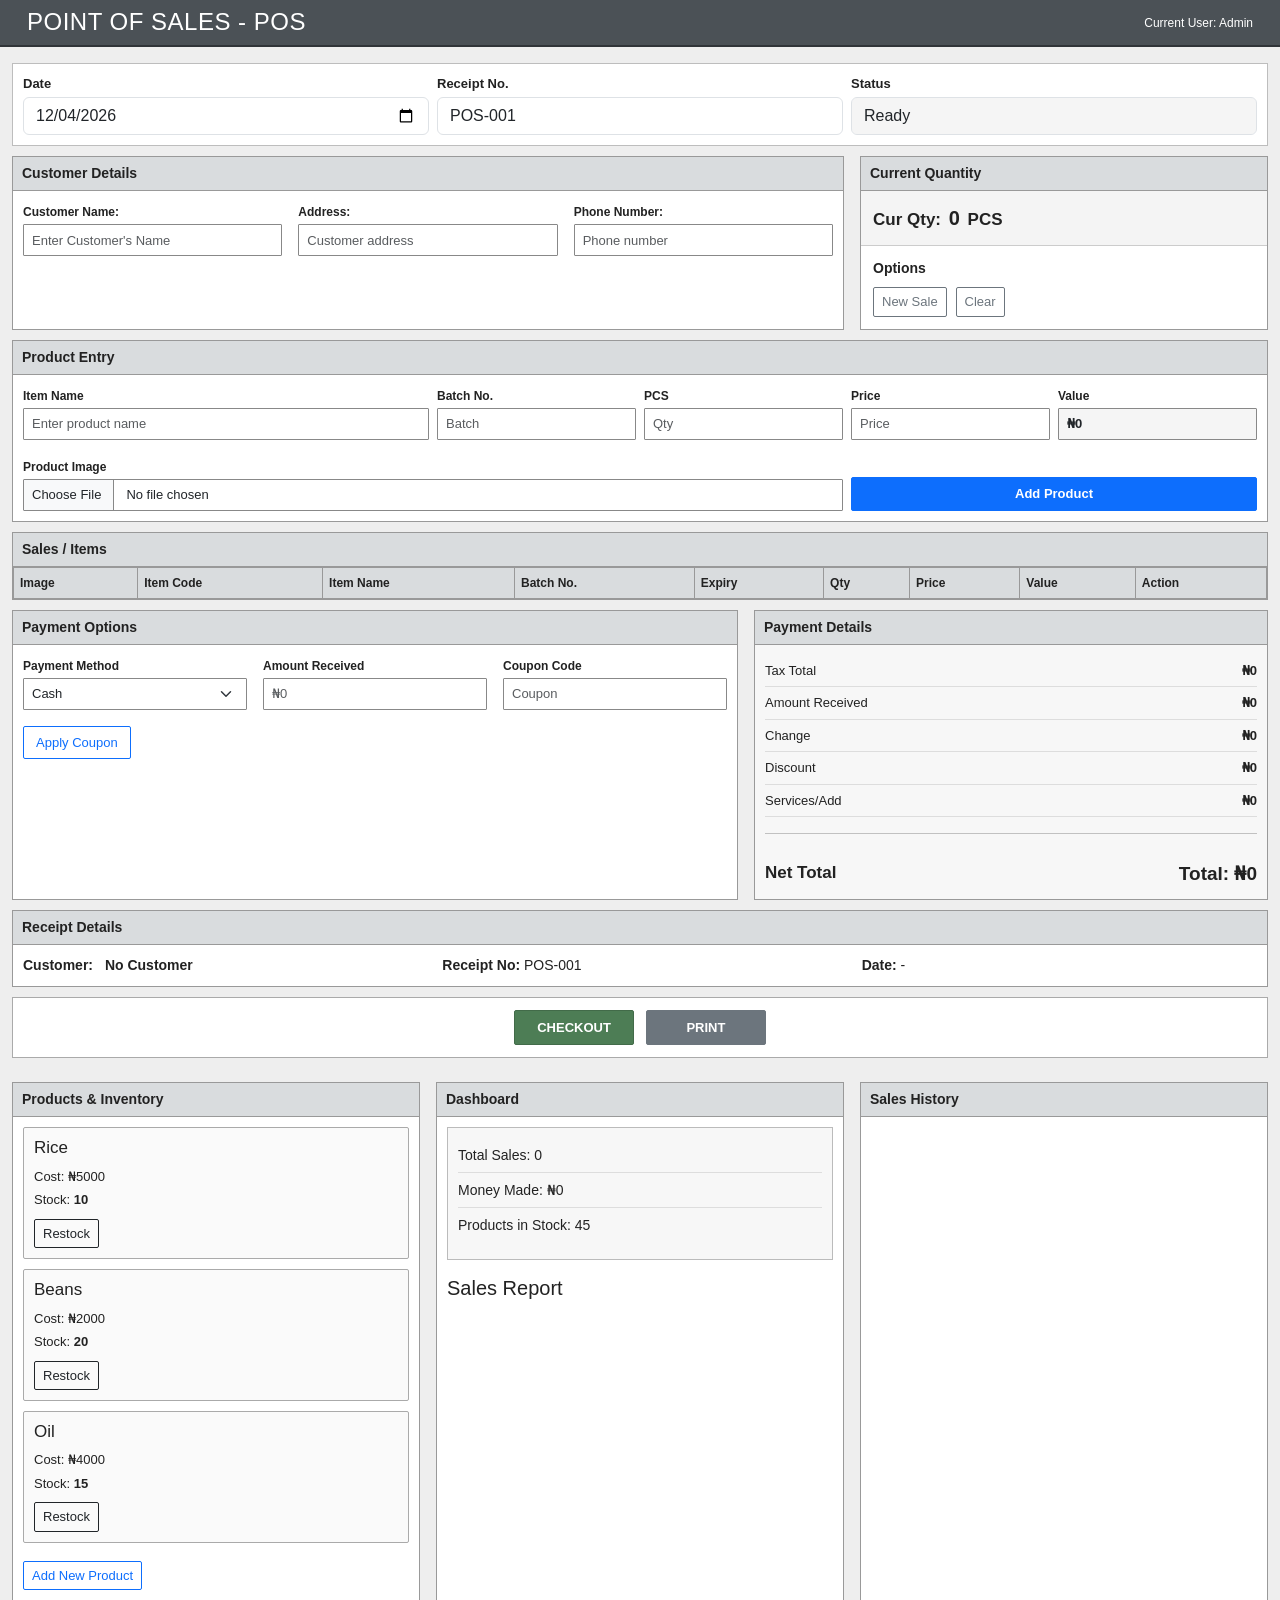
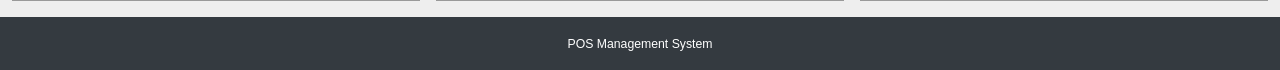
<file: index.html>
<!DOCTYPE html>
<html lang="en">

<head>
    <meta charset="UTF-8">
    <meta name="viewport" content="width=device-width, initial-scale=1.0">

    <title>POS Management System</title>


    <link rel="stylesheet" href="https://cdn.jsdelivr.net/npm/bootstrap@5.3.3/dist/css/bootstrap.min.css">


    <link rel="stylesheet" href="style.css">

    <style>
        #printArea {
            display: none;
        }

        @media print {

            body * {
                visibility: hidden;
            }

            #printArea,
            #printArea * {
                visibility: visible;
            }

            #printArea {
                display: block;
                position: absolute;
                top: 0;
                left: 0;
                width: 100%;
                padding: 20px;
                font-family: Arial, sans-serif;
                color: #000;
            }

            .print-shop-name {
                font-size: 20px;
                font-weight: bold;
                text-align: center;
            }

            .print-shop-sub {
                text-align: center;
                margin-bottom: 12px;
                font-size: 13px;
            }

            .print-meta {
                margin-bottom: 10px;
                font-size: 13px;
            }

            .print-meta div {
                margin-bottom: 2px;
            }

            .print-meta span:first-child {
                font-weight: bold;
            }

            .print-table {
                width: 100%;
                border-collapse: collapse;
                margin-bottom: 10px;
                font-size: 13px;
            }

            .print-table th,
            .print-table td {
                border: 1px solid #000;
                padding: 4px 6px;
                text-align: left;
            }

            .print-totals {
                font-size: 13px;
            }

            .print-total-row {
                display: flex;
                justify-content: space-between;
                padding: 2px 0;
            }

            .print-net-total {
                display: flex;
                justify-content: space-between;
                font-size: 16px;
                font-weight: bold;
                border-top: 1px solid #000;
                margin-top: 4px;
                padding-top: 4px;
            }

            .print-footer {
                text-align: center;
                margin-top: 16px;
                font-size: 13px;
            }

        }
    </style>
</head>

<body>


    <header class="pos-header">

        <div class="container-fluid">

            <div class="row align-items-center">

                <div class="col-md-8">
                    <h1>POINT OF SALES - POS</h1>
                </div>

                <div class="col-md-4 text-md-end">

                    <span class="user-status">
                        Current User: Admin
                    </span>

                </div>

            </div>

        </div>

    </header>




    <main class="container-fluid py-3">


        <div class="pos-top-info mb-3">

            <div class="row g-2">

                <div class="col-12 col-md-4">

                    <label for="saleDate">
                        Date
                    </label>

                    <input type="date" id="saleDate" class="form-control">

                </div>


                <div class="col-12 col-md-4">

                    <label for="receiptNumber">
                        Receipt No.
                    </label>

                    <input type="text" id="receiptNumber" class="form-control" value="POS-001">

                </div>


                <div class="col-12 col-md-4">

                    <label>
                        Status
                    </label>

                    <div class="form-control status-box">
                        Ready
                    </div>

                </div>

            </div>

        </div>


        <div class="row g-3 mb-3">


            <div class="col-12 col-lg-8">

                <section class="pos-panel">

                    <div class="panel-title">
                        Customer Details
                    </div>


                    <div class="p-3">

                        <div class="row g-3">


                            <div class="col-12 col-md-4">

                                <label for="CustomerName">
                                    Customer Name:
                                </label>

                                <input type="text" id="CustomerName" class="form-control"
                                    placeholder="Enter Customer's Name">

                            </div>


                            <div class="col-12 col-md-4">

                                <label for="CustomerAddress">
                                    Address:
                                </label>

                                <input type="text" id="CustomerAddress" class="form-control"
                                    placeholder="Customer address">

                            </div>


                            <div class="col-12 col-md-4">

                                <label for="CustomerPhone">
                                    Phone Number:
                                </label>

                                <input type="text" id="CustomerPhone" class="form-control" placeholder="Phone number">

                            </div>

                        </div>

                    </div>

                </section>

            </div>


            <div class="col-12 col-lg-4">

                <section class="pos-panel quantity-panel">

                    <div class="panel-title">
                        Current Quantity
                    </div>

                    <div class="current-quantity">

                        Cur Qty:
                        <span id="currentQty">0</span>
                        PCS

                    </div>


                    <div class="quantity-options">

                        <strong>Options</strong>

                        <div class="mt-2">

                            <button type="button" class="btn btn-outline-secondary btn-sm" onclick="newSale()">

                                New Sale

                            </button>

                            <button type="button" class="btn btn-outline-secondary btn-sm" onclick="newSale()">

                                Clear

                            </button>

                        </div>

                    </div>

                </section>

            </div>

        </div>


        <section class="pos-panel mb-3">

            <div class="panel-title">
                Product Entry
            </div>


            <div class="p-3">

                <div class="row g-2 align-items-end">


                    <div class="col-12 col-md-4">

                        <label for="ProductName">
                            Item Name
                        </label>

                        <input type="text" id="ProductName" class="form-control" placeholder="Enter product name">

                    </div>


                    <div class="col-12 col-md-2">

                        <label for="BatchNo">
                            Batch No.
                        </label>

                        <input type="text" id="BatchNo" class="form-control" placeholder="Batch">

                    </div>


                    <div class="col-6 col-md-2">

                        <label for="ProductQuantity">
                            PCS
                        </label>

                        <input type="number" id="ProductQuantity" class="form-control" placeholder="Qty" min="1">

                    </div>


                    <div class="col-6 col-md-2">

                        <label for="ProductCost">
                            Price
                        </label>

                        <input type="number" id="ProductCost" class="form-control" placeholder="Price" min="1">

                    </div>


                    <div class="col-12 col-md-2">

                        <label>
                            Value
                        </label>

                        <div id="productValue" class="form-control value-box">

                            ₦0

                        </div>

                    </div>

                </div>




                <div class="row g-2 mt-2 align-items-end">


                    <div class="col-12 col-md-8">

                        <label for="ProductImage">
                            Product Image
                        </label>

                        <input type="file" id="ProductImage" class="form-control" accept=".jpg,.png,.jpeg">

                    </div>


                    <div class="col-12 col-md-4">

                        <button type="button" class="btn btn-primary w-100" onclick="addproduct()">

                            Add Product

                        </button>

                    </div>

                </div>

            </div>

        </section>


        <section class="pos-panel mb-3">

            <div class="panel-title">
                Sales / Items
            </div>


            <div class="table-responsive">

                <table class="table table-bordered table-hover mb-0">

                    <thead>

                        <tr>

                            <th>Image</th>

                            <th>Item Code</th>

                            <th>Item Name</th>

                            <th>Batch No.</th>

                            <th>Expiry</th>

                            <th>Qty</th>

                            <th>Price</th>

                            <th>Value</th>

                            <th>Action</th>

                        </tr>

                    </thead>


                    <tbody id="receipt">


                    </tbody>

                </table>

            </div>

        </section>


        <div class="row g-3 mb-3">


            <div class="col-12 col-lg-7">

                <section class="pos-panel">

                    <div class="panel-title">
                        Payment Options
                    </div>


                    <div class="p-3">

                        <div class="row g-3">


                            <div class="col-12 col-md-4">

                                <label for="paymentMethod">
                                    Payment Method
                                </label>

                                <select id="paymentMethod" class="form-select">

                                    <option value="Cash">
                                        Cash
                                    </option>

                                    <option value="Card">
                                        Card
                                    </option>

                                </select>

                            </div>


                            <div class="col-12 col-md-4">

                                <label for="amountReceived">
                                    Amount Received
                                </label>

                                <input type="number" id="amountReceived" class="form-control" placeholder="₦0">

                            </div>


                            <div class="col-12 col-md-4">

                                <label for="couponCode">
                                    Coupon Code
                                </label>

                                <input type="text" id="couponCode" class="form-control" placeholder="Coupon">

                            </div>

                        </div>


                        <div class="mt-3">

                            <button type="button" class="btn btn-outline-primary">

                                Apply Coupon

                            </button>

                        </div>

                    </div>

                </section>

            </div>


            <div class="col-12 col-lg-5">

                <section class="pos-panel totals-panel">

                    <div class="panel-title">
                        Payment Details
                    </div>


                    <div class="p-3">

                        <div class="total-row">

                            <span>
                                Tax Total
                            </span>

                            <span id="taxTotal">
                                ₦0
                            </span>

                        </div>


                        <div class="total-row">

                            <span>
                                Amount Received
                            </span>

                            <span id="receivedDisplay">
                                ₦0
                            </span>

                        </div>


                        <div class="total-row">

                            <span>
                                Change
                            </span>

                            <span id="change">
                                ₦0
                            </span>

                        </div>


                        <div class="total-row">

                            <span>
                                Discount
                            </span>

                            <span id="discount">
                                ₦0
                            </span>

                        </div>


                        <div class="total-row">

                            <span>
                                Services/Add
                            </span>

                            <span id="servicesAdd">
                                ₦0
                            </span>

                        </div>


                        <hr>


                        <div class="net-total">

                            <span>
                                Net Total
                            </span>

                            <span id="total">
                                Total: ₦0
                            </span>

                        </div>

                    </div>

                </section>

            </div>

        </div>


        <div class="pos-panel mb-3">

            <div class="panel-title">
                Receipt Details
            </div>

            <div class="p-3">

                <div class="row">

                    <div class="col-12 col-md-4">

                        <strong>Customer:</strong>

                        <span id="receiptCustomerName">
                            No Customer
                        </span>

                    </div>

                    <div class="col-12 col-md-4">

                        <strong>Receipt No:</strong>

                        <span id="receiptNumberDisplay">
                            POS-001
                        </span>

                    </div>

                    <div class="col-12 col-md-4">

                        <strong>Date:</strong>

                        <span id="receiptDateDisplay">
                            -
                        </span>

                    </div>

                </div>

            </div>

        </div>


        <div class="action-area mb-4">

            <button type="button" class="btn btn-success" onclick="checkout()">

                CHECKOUT

            </button>


            <button type="button" class="btn btn-secondary" onclick="printReceipt()">

                PRINT

            </button>

        </div>


        <div id="printArea">

            <div class="print-shop-name">POS Management System</div>
            <div class="print-shop-sub">Sales Receipt</div>

            <div class="print-meta">
                <div><span>Receipt No:</span> <span id="printReceiptNo"></span></div>
                <div><span>Date:</span> <span id="printDate"></span></div>
            </div>

            <div class="print-meta">
                <div><span>Customer:</span> <span id="printCustomerName"></span></div>
                <div><span>Address:</span> <span id="printCustomerAddress"></span></div>
                <div><span>Phone:</span> <span id="printCustomerPhone"></span></div>
            </div>

            <table class="print-table">
                <thead>
                    <tr>
                        <th>Item</th>
                        <th>Qty</th>
                        <th>Price</th>
                        <th>Value</th>
                    </tr>
                </thead>
                <tbody id="printItems"></tbody>
            </table>

            <div class="print-totals">
                <div class="print-total-row"><span>Tax Total</span><span id="printTax">₦0</span></div>
                <div class="print-total-row"><span>Discount</span><span id="printDiscount">₦0</span></div>
                <div class="print-total-row"><span>Services/Add</span><span id="printServices">₦0</span></div>
                <div class="print-net-total"><span>Net Total</span><span id="printNetTotal">₦0</span></div>
                <div class="print-total-row"><span>Payment Method</span><span id="printPaymentMethod">-</span></div>
                <div class="print-total-row"><span>Amount Received</span><span id="printReceived">₦0</span></div>
                <div class="print-total-row"><span>Change</span><span id="printChange">₦0</span></div>
            </div>

            <div class="print-footer">Thank you for shopping with us!</div>

        </div>


        <div class="row g-3">


            <div class="col-12 col-lg-4">

                <section class="pos-panel">

                    <div class="panel-title">
                        Products & Inventory
                    </div>


                    <div class="p-3">

                        <div id="productArea">


                            <div class="product">

                                <h3>
                                    Rice
                                </h3>

                                <p>
                                    Cost:
                                    ₦5000
                                </p>

                                <p>
                                    Stock:
                                    <span id="riceStock">
                                        10
                                    </span>
                                </p>

                                <button type="button" class="btn btn-sm btn-outline-dark" onclick="restockRice()">

                                    Restock

                                </button>

                            </div>


                            <div class="product">

                                <h3>
                                    Beans
                                </h3>

                                <p>
                                    Cost:
                                    ₦2000
                                </p>

                                <p>
                                    Stock:
                                    <span id="beansStock">
                                        20
                                    </span>
                                </p>

                                <button type="button" class="btn btn-sm btn-outline-dark" onclick="restockBeans()">

                                    Restock

                                </button>

                            </div>


                            <div class="product">

                                <h3>
                                    Oil
                                </h3>

                                <p>
                                    Cost:
                                    ₦4000
                                </p>

                                <p>
                                    Stock:
                                    <span id="oilStock">
                                        15
                                    </span>
                                </p>

                                <button type="button" class="btn btn-sm btn-outline-dark" onclick="restockOil()">

                                    Restock

                                </button>

                            </div>

                        </div>


                        <div id="newProductsArea"></div>


                        <button type="button" class="btn btn-outline-primary btn-sm mt-2" onclick="addNewProduct()">

                            Add New Product

                        </button>

                    </div>

                </section>

            </div>


            <div class="col-12 col-lg-4">

                <section class="pos-panel">

                    <div class="panel-title">
                        Dashboard
                    </div>


                    <div class="p-3">

                        <div class="dashboard">

                            <p>
                                Total Sales:
                                <span id="totalSales">
                                    0
                                </span>
                            </p>


                            <p>
                                Money Made:
                                <span id="moneyMade">
                                    ₦0
                                </span>
                            </p>


                            <p>
                                Products in Stock:
                                <span id="productsInStock">
                                    0
                                </span>
                            </p>

                        </div>


                        <h5 class="mt-3">
                            Sales Report
                        </h5>

                        <div id="salesReport"></div>

                    </div>

                </section>

            </div>


            <div class="col-12 col-lg-4">

                <section class="pos-panel">

                    <div class="panel-title">
                        Sales History
                    </div>


                    <div class="p-3">

                        <div id="salesHistory"></div>

                    </div>

                </section>

            </div>

        </div>

    </main>


    <footer class="text-center py-3">

        <small>
            POS Management System
        </small>

    </footer>


    <script src="https://cdn.jsdelivr.net/npm/bootstrap@5.3.3/dist/js/bootstrap.bundle.min.js"></script>


    <script src="script.js"></script>

</body>

</html>
</file>
<file: style.css>
* {
    box-sizing: border-box;
}

body {
    margin: 0;
    padding: 0;

    font-family: Arial, sans-serif;

    background-color: #eeeeee;
    color: #222;

    font-size: 14px;
}

.pos-header {
    background-color: #4b5156;
    color: white;

    padding: 8px 15px;

    border-bottom: 2px solid #303438;
}

.pos-header h1 {
    margin: 0;

    font-size: 21px;
    font-weight: normal;

    letter-spacing: 0.5px;
}

.user-status {
    font-size: 12px;
}


.pos-top-info {
    background-color: white;

    border: 1px solid #bdbdbd;

    padding: 10px;
}

.pos-top-info label {
    display: block;

    margin-bottom: 4px;

    font-weight: bold;
    font-size: 13px;
}

.status-box {
    background-color: #f5f5f5;
}


.pos-panel {
    background-color: #ffffff;

    border: 1px solid #999;

    min-height: 100%;

    box-shadow: none;
}

.panel-title {
    background-color: #d9dcde;

    border-bottom: 1px solid #999;

    padding: 6px 9px;

    font-weight: bold;

    font-size: 14px;

    color: #222;
}


.pos-panel label {
    font-size: 12px;

    margin-bottom: 3px;

    font-weight: bold;
}


.pos-panel .form-control,
.pos-panel .form-select {
    border: 1px solid #888;

    border-radius: 1px;

    font-size: 13px;

    min-height: 32px;

    padding: 5px 8px;
}

.pos-panel .form-control:focus,
.pos-panel .form-select:focus {
    border-color: #666;

    box-shadow: none;
}


.quantity-panel {
    min-height: 100%;
}

.current-quantity {
    padding: 12px;

    font-size: 17px;

    font-weight: bold;

    background-color: #f4f4f4;

    border-bottom: 1px solid #ccc;
}

.current-quantity span {
    font-size: 20px;

    margin: 0 3px;
}

.quantity-options {
    padding: 12px;
}

.quantity-options button {
    margin-right: 5px;
}


.value-box {
    background-color: #f5f5f5;

    font-weight: bold;

    display: flex;

    align-items: center;
}


.table {
    font-size: 12px;

    background-color: white;

    border-color: #999;
}

.table thead th {
    background-color: #d9dcde;

    color: #222;

    border-color: #999;

    padding: 6px;

    font-weight: bold;

    white-space: nowrap;
}

.table tbody td {
    padding: 5px;

    border-color: #aaa;

    vertical-align: middle;
}

.table-hover tbody tr:hover {
    background-color: #f5f5f5;
}


.receipt-image {
    width: 45px;
    height: 45px;

    object-fit: cover;

    display: block;

    border: 1px solid #aaa;

    border-radius: 2px;
}


.totals-panel {
    background-color: #f7f7f7;
}

.total-row {
    display: flex;

    justify-content: space-between;

    padding: 6px 0;

    border-bottom: 1px solid #ddd;

    font-size: 13px;
}

.total-row span:last-child {
    font-weight: bold;
}


.net-total {
    display: flex;

    justify-content: space-between;

    padding-top: 10px;

    font-size: 17px;

    font-weight: bold;
}

.net-total span:last-child {
    font-size: 19px;
}


#receiptCustomerName {
    margin-left: 8px;

    font-weight: bold;
}


.action-area {
    background-color: white;

    border: 1px solid #aaa;

    padding: 12px;

    text-align: center;
}

.action-area button {
    min-width: 130px;

    margin: 0 5px;

    font-weight: bold;
}


.product {
    border: 1px solid #aaa;

    background-color: #fafafa;

    padding: 10px;

    margin-bottom: 10px;

    border-radius: 2px;
}

.product h3 {
    margin-top: 0;

    margin-bottom: 8px;

    font-size: 17px;
}

.product p {
    margin: 4px 0;

    font-size: 13px;
}

.product span {
    font-weight: bold;
}

.product button {
    margin-top: 5px;
}


.dashboard {
    border: 1px solid #bbb;

    background-color: #f7f7f7;

    padding: 10px;
}

.dashboard p {
    margin: 7px 0;

    padding-bottom: 6px;

    border-bottom: 1px solid #ddd;
}

.dashboard p:last-child {
    border-bottom: none;
}


#salesHistory {
    max-height: 400px;

    overflow-y: auto;
}

.sale {
    border: 1px solid #bbb;

    background-color: #fafafa;

    padding: 9px;

    margin-bottom: 8px;

    border-radius: 2px;
}

.sale p {
    margin: 4px 0;

    font-size: 13px;
}


#salesReport {
    max-height: 350px;

    overflow-y: auto;
}

.report {
    border: 1px solid #bbb;

    background-color: #fafafa;

    padding: 9px;

    margin-bottom: 8px;

    border-radius: 2px;
}

.report p {
    margin: 4px 0;

    font-size: 13px;
}


#newProductsArea {
    margin-top: 10px;
}


footer {
    background-color: #343a40;

    color: white;
}


.btn {
    border-radius: 2px;

    font-size: 13px;
}

.btn-primary {
    font-weight: bold;
}

.btn-success {
    font-weight: bold;
}


@media (min-width: 992px) {

    body {
        font-size: 14px;
    }

    .pos-header h1 {
        font-size: 24px;
    }

    main {
        max-width: 1600px;
        margin: auto;
    }

}


@media (max-width: 991px) {

    .pos-header h1 {
        font-size: 20px;
    }

    .user-status {
        display: block;

        margin-top: 5px;
    }

    .pos-panel {
        margin-bottom: 0;
    }

}


@media (max-width: 575px) {

    body {
        font-size: 13px;
    }

    .pos-header {
        padding: 8px 10px;
    }

    .pos-header h1 {
        font-size: 18px;
    }

    .panel-title {
        font-size: 14px;

        padding: 6px 8px;
    }

    .current-quantity {
        font-size: 16px;
    }

    .current-quantity span {
        font-size: 20px;
    }

    .table {
        font-size: 12px;
    }

    .action-area button {
        width: 100%;

        margin: 4px 0;
    }

}

.action-area .btn {
    min-width: 120px;

    padding: 7px 18px;

    border-radius: 2px;

    font-size: 13px;

    margin: 0 4px;
}

.action-area .btn-success {
    background-color: #4d7d55;

    border-color: #426b49;
}

.action-area .btn-success {
    background-color: #4d7d55;

    border-color: #426b49;
}

main {
    padding-top: 10px !important;
    padding-bottom: 10px !important;
}

.mb-3 {
    margin-bottom: 10px !important;
}

.p-3 {
    padding: 10px !important;
}
</file>
